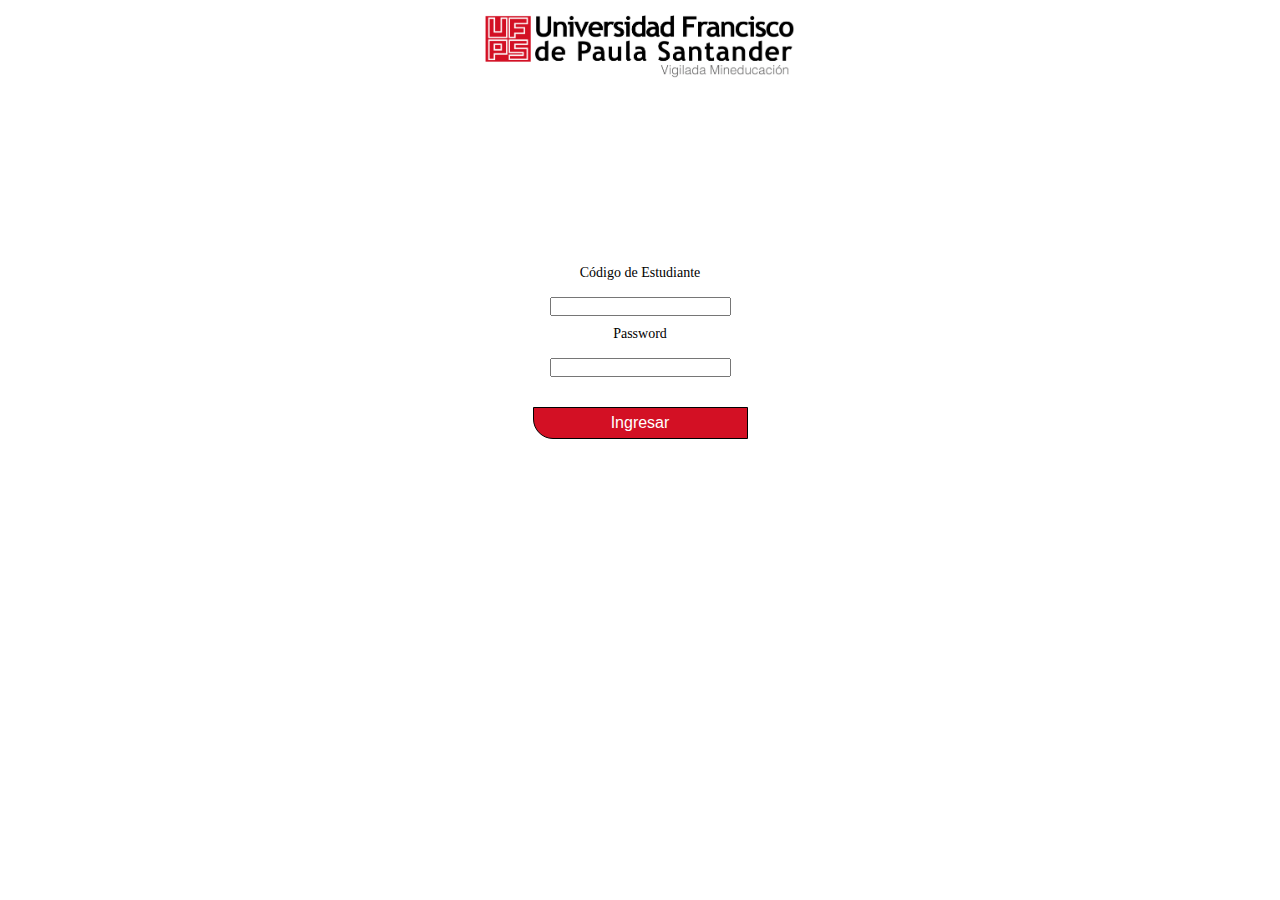
<file: index.html>
<!DOCTYPE html>
<html lang="en">
<head>
    <meta charset="UTF-8">
    <meta name="viewport" content="width=device-width, initial-scale=1.0">
    <title>Login</title>
    <link rel="stylesheet" href="style.css">
</head>
<body>
    <div class="img__logo">
        <img src="img/logo-horizontal.jpg">
    </div>
    <div class="container">
        <div class="container__form">
            <form class="container__input">
                <p class="container__title">Código de Estudiante</p>
                <input  id="codeStudent" class="container__codigo__input" type="text">
            </form>
            <form class="container__password">
                <p class="container__title">Password</p>
                <input id="passwordStudent"  class="container__codigo__input" type="password">
            </form>
            <button id="button" class="container__button">Ingresar</button>
        </div>
    </div>
</body>
<script src="app.js"></script>
</html>
</file>
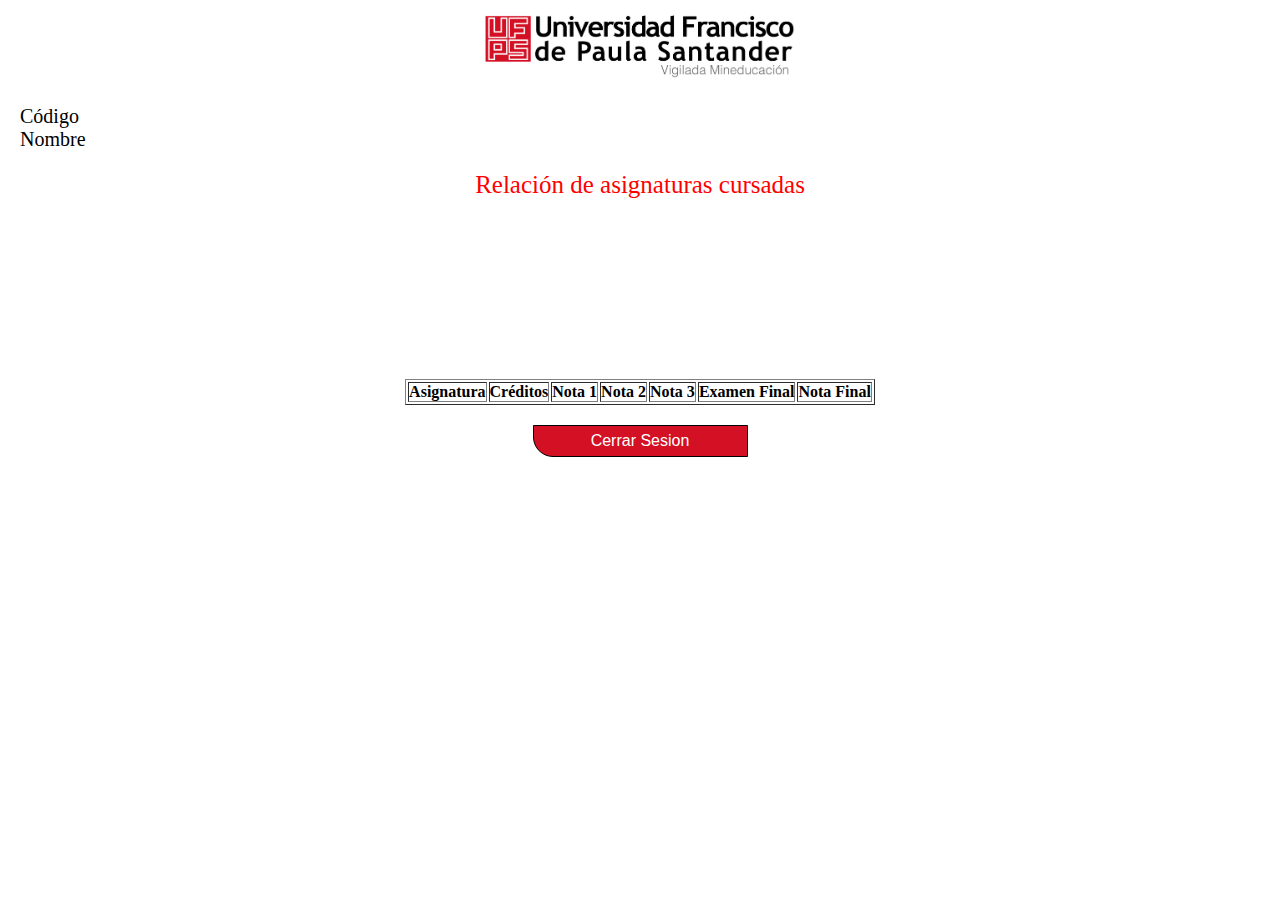
<file: notas.html>
<!DOCTYPE html>
<html lang="en">
<head>
    <meta charset="UTF-8">
    <meta name="viewport" content="width=device-width, initial-scale=1.0">
    <title>Notas</title>
    <link rel="stylesheet" href="style.css">
</head>
<body>
    <div class="img__logo">
        <img src="img/logo-horizontal.jpg">
    </div>
    <div class="information">
        <p id="codigo">Código</p>
        <p></p>
        <p id="nombre">Nombre</p>
    </div>
    <div class="subtitle__information">
        <p id="subtitle">Relación de asignaturas cursadas</p>
    </div>
    <div class="container">
        <div class="container__table">
            <table id="notasTable" border="1">
                <!-- Encabezados de la tabla -->
                <thead>
                    <tr>
                        <th>Asignatura</th>
                        <th>Créditos</th>
                        <th>Nota 1</th>
                        <th>Nota 2</th>
                        <th>Nota 3</th>
                        <th>Examen Final</th>
                        <th>Nota Final</th>
                    </tr>
                </thead>
                <!-- Cuerpo de la tabla -->
                <tbody>
                    <!-- Las filas se agregarán aquí mediante JavaScript -->
                </tbody>
            </table>
        </div>
        <button id="button__home" class="container__button">Cerrar Sesion</button>
    </div>
    
</body>
<script src="app_notas.js"></script>
</html>
</file>
<file: style.css>
*{
    margin: 0;
    padding: 0;
}

img{
    width: 25%;
    height: 25%;
}

.img__logo{
    display: flex;
    justify-content: center;
    align-items: center;
}


.container{
    display: flex;
    justify-content: center;
    align-items: center;
    flex-direction: column;
    margin: 20vh auto;
}

.container__form{
    display: flex;
    flex-direction: column;
    justify-content: center;
    align-items: center;
    width: 100%;
    margin: auto 0;
}

.container__input{
    display: flex;
    justify-content: center;
    align-items: center;
    flex-direction: column;
    width: 100%;
    gap: 1rem;
    padding-bottom: 10px;
}

.container__password{
    display: flex;
    justify-content: center;
    align-items: center;
    flex-direction: column;
    width: 100%;
    gap: 1rem;
    padding-bottom: 10px;
}

.container__button{
    margin: 20px;
    border: none;
    cursor: pointer;
    background-color: #D31024 ;
    color: white;
    font-size: 16px;
    border-bottom-left-radius: 20px;
    height: 32px;
    width: 215px;
    border: 1px solid black;
}

.container__title{
    font-size: 14px;
}


.container__contraseña__input{
    height: 16px;
    width: 16px;
}

/*Notas.html*/
.information{
    width: 100%;
    font-size: 20px;
    padding: 20px;
}

#subtitle{
    color: red;
}

.subtitle__information{
    display: flex;
    justify-content: center;
    align-items: center;
    font-size: 25px;
}
</file>
